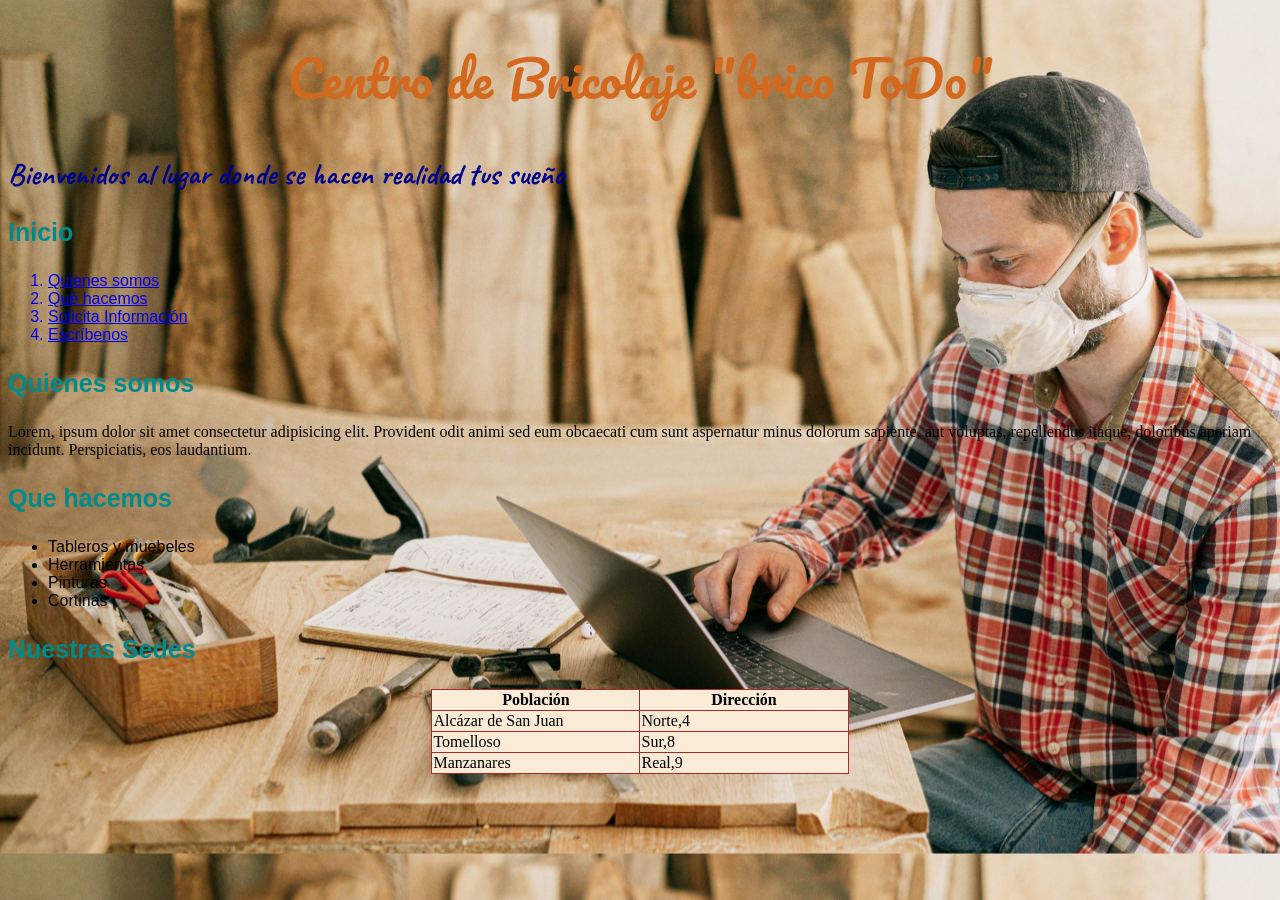
<file: index.html>
<!DOCTYPE html>
<html lang="en">
<head>
    <meta charset="UTF-8">
    <meta name="viewport" content="width=device-width, initial-scale=1.0">
    <title>Bricotodo</title>
    <link rel="stylesheet" href="styles.css">
    </head>
<body>
    <h1>Centro de Bricolaje "brico ToDo"</h1>
    <h2>Bienvenidos al lugar donde se hacen realidad tus sueño</h2>
    <h3>Inicio</h3>
    <ol>
        <a href="#"><li>Quienes somos</li></a>
        <a href="#"><li>Qué hacemos</li></a>
        <a href="formulario.html"><li>Solicita Información</li></a>
        <a href="#"><li>Escríbenos</li></a>
    </ol>
    <h3>Quienes somos</h3>
    <p>
        Lorem, ipsum dolor sit amet consectetur adipisicing elit. Provident odit animi sed eum obcaecati cum sunt aspernatur minus dolorum sapiente, aut voluptas, repellendus itaque, doloribus aperiam incidunt. Perspiciatis, eos laudantium.
    </p>
    <h3>Que hacemos</h3>
    <ul>
        <li>Tableros y muebeles</li>
        <li>Herramientas</li>
        <li>Pinturas</li>
        <li>Cortinas</li>
    </ul>
    <h3>Nuestras Sedes</h3>
    <table border="1">
        <tr>
            <th>Población</th>
            <th>Dirección</th>
        </tr>
        <tr>
            <td>Alcázar de San Juan</td>
            <td>Norte,4</td>
        </tr>
        <tr>
            <td>Tomelloso</td>
            <td>Sur,8</td>
        </tr>
        <tr>
            <td>Manzanares</td>
            <td>Real,9</td>
        </tr>
    </table>
</body>
</html>
</file>
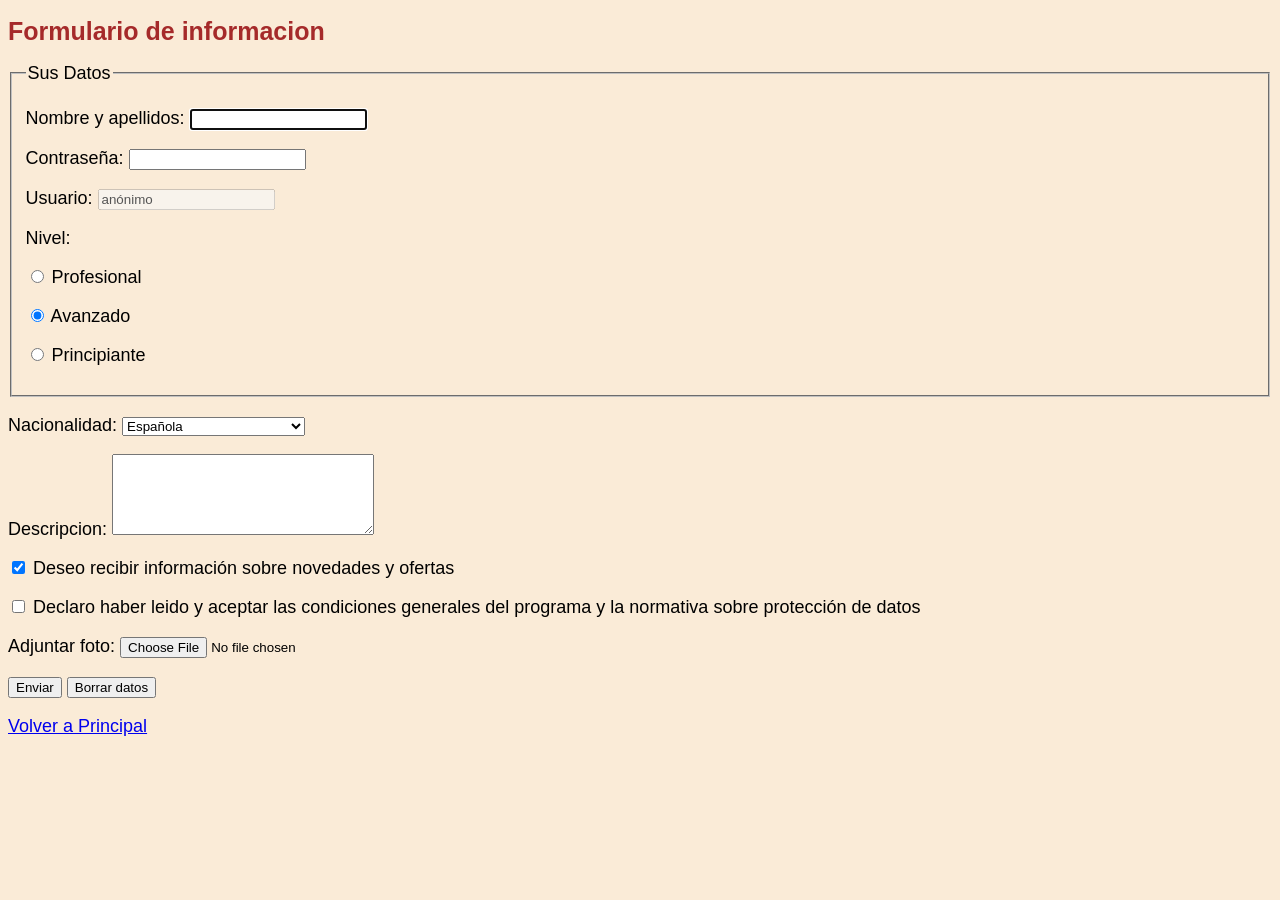
<file: formulario.html>
<!DOCTYPE html>
<html lang="en">
<head>
    <meta charset="UTF-8">
    <meta name="viewport" content="width=device-width, initial-scale=1.0">
    <title>Document</title>
</head>
<style>
    h1 {
        font-family: Arial, Helvetica, sans-serif;
        font-size: 25px;
        color: brown;
    }
    body {
        font-family: Arial, Helvetica, sans-serif;
        font-size: 18px;
        background-color: antiquewhite;
    }
</style>
<body>
    <h1 class="titulo formulario">Formulario de informacion</h1>

    <form action="/formulario.php" method="get">
    <fieldset>
    <legend>Sus Datos</legend>
    
    <p>
    <label for="NameyApell">Nombre y apellidos:</label>
    <input type="text" id="NameyApell" maxlength="50" required autofocus>
    </p>
     
    <p>
    <label for="contra">Contraseña:</label>
    <input type="password" id="contra" maxlength="8" required>
    </p>

    <p>
    <label for="usu">Usuario:</label>
    <input value="anónimo" disabled type="text" id="usu" name="usu">
    </p>
    
    <p>
    <label for="nivel">Nivel:</label>
    </p>

    <p>
    <input type="radio" name="radio" value="P">
    <label for="profe"> Profesional</label>
    </p>

    <p>
    <input type="radio" name="radio" value="A" checked>
    <label for="avan">Avanzado</label>
    </p>

    <p>
    <input type="radio" name="radio" value="PR"> 
    <label for="princi">Principiante</label>
    </p>
    </fieldset>

    <p>
        <label for="nacionalidad">Nacionalidad:</label>
        <select name="nacionalidad">
            <option value="esp" selected>Española</option>
            <option value="ue">Union Europea</option>
            <option value="noeu">Fuera de la Union Europea</option>
        </select>
    </p>
    <p>
        <label for="Descripcion">Descripcion:</label>
        <textarea name="Descripcion" rows="5" cols="30"></textarea>
    </p>
    <p> 
        <input type="checkbox" name="deseo" checked>
        <label for="deseo">Deseo recibir información sobre novedades y ofertas</label>
    </p>
    <p>
        <input type="checkbox" name="declaro">
        <label for="declaro">Declaro haber leido y aceptar las condiciones generales del programa y la normativa sobre protección de datos</label>
    </p>
    <p>
        <label for="adjuntarfoto">Adjuntar foto:</label>
        <input type="file" name="adjuntarfoto">
    </p>
    <p> 
        <input type="submit" value="Enviar">
        <input type="reset" value="Borrar datos">
    </p>
    </form>
    <a href="index.html">Volver a Principal</a>
</body>
</html>
</file>
<file: styles.css>
@import url('https://fonts.googleapis.com/css2?family=Caveat:wght@400..700&family=Pacifico&display=swap');
        h1 {
            font-family: "Pacifico", cursive;
            font-weight: 400;
            font-style: normal;
            font-size: 50px;
            color: #D2691E;
            text-align: center;
        }
        h2{
            font-family: "Caveat", cursive;
            font-optical-sizing: auto;
            font-style: normal;
            font-size: 30px;
            color:#00008B;
        }
        h3 {
            font-family: Arial, Helvetica, sans-serif;
            font-size: 25px;
            color: #008B8B;
        }
        li {
            font-family: Arial, Helvetica, sans-serif;
        }
        a:visited {
            color: gray;
        }
        a:hover {
            font-weight: bold; color: red;
        }
        a:active {
            color: green;
        }
        table,th,td {
            width: 33%;
            margin: auto;
            border-collapse: collapse;
            border-color: brown;
            background-color: antiquewhite;
        }
        body {
            background-image: url(imagen2.jpg);
            background-size: cover;
        }
</file>
